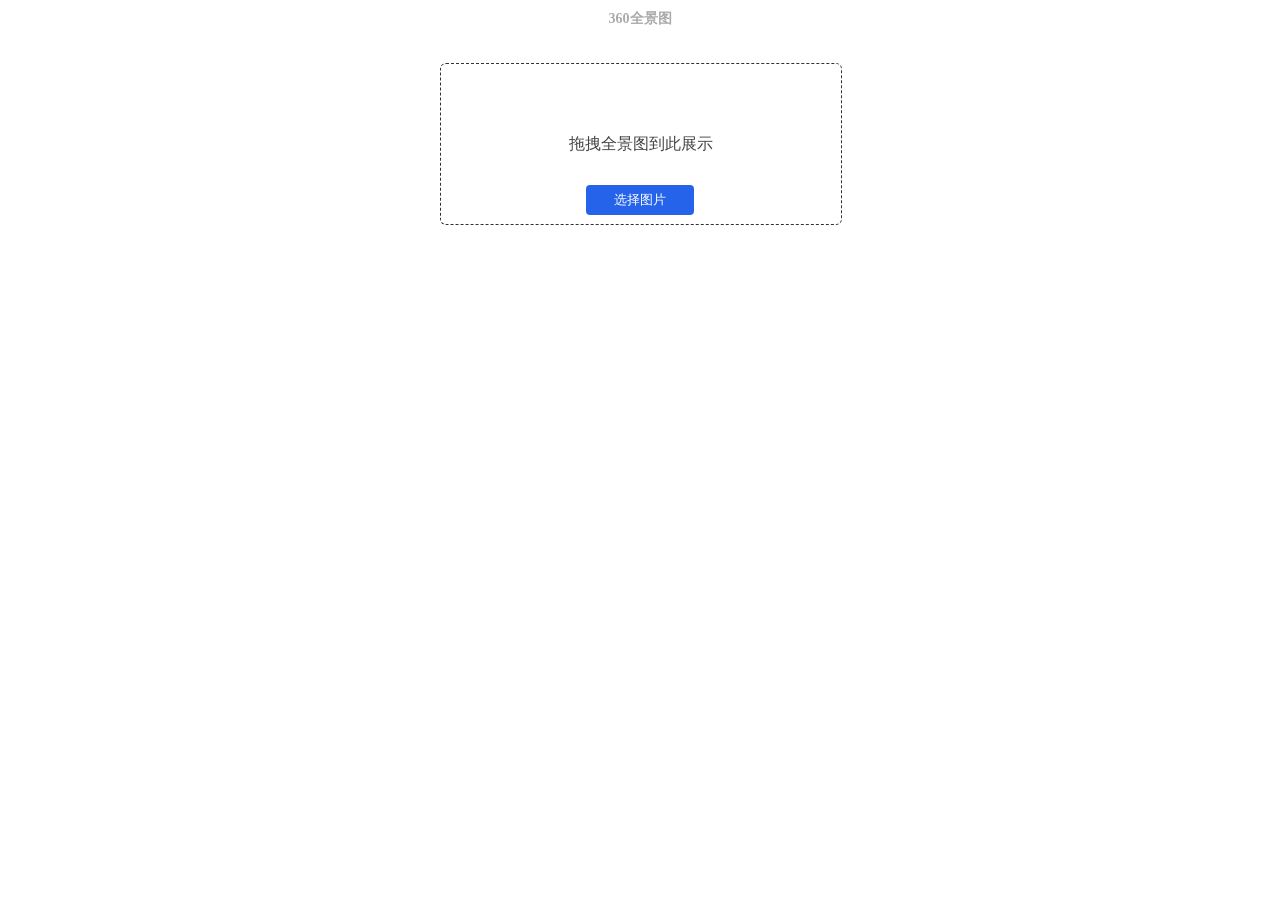
<file: 360/index.html>
<!DOCTYPE html>
<html>
<head>
<meta charset="UTF-8">
<meta name="viewport" content="width=device-width, initial-scale=1.0,maximum-scale=1,user-scalable=no">
<link rel="icon" href="/favicon.ico">
<title>360</title>

<script>
console.oldLog=console.log;console.oldError=console.error;console.oldInfo=console.info;
console.log=(...args)=>window.parent.postMessage(["log",pArgs(args)],"*")||console.oldLog(...args);
console.error=(...args)=>window.parent.postMessage(["err",pArgs(args)],"*")||console.oldError(...args);
console.info=(...args)=>window.parent.postMessage(["log",pArgs(args)],"*")||console.oldInfo(...args);
function pArgs(a){let s="";for(let i=0;i<a.length;i++)s+=typeof a[i]==="object"?JSON.stringify(a[i]):a[i],i<a.length-1&&(s+=",");return s;}
window.addEventListener("message",e=>{let d=e.data;if(d[0]==="eval")try{console.log(eval(d[1]))}catch(ex){console.log(ex)}},!1);
window.onerror=e=>console.log(e);
</script>

<link rel="stylesheet" href="index_files/photo-sphere-viewer.min.css">
<script src="index_files/jquery.min.js"></script>
<script src="index_files/three.min.js"></script>
<script src="index_files/browser.min.js"></script>
<script src="index_files/photo-sphere-viewer.min.js"></script>

<style>
html,body{margin:0;padding:0;height:100%}
body.lock{overflow:hidden;position:fixed;width:100%;height:100%}
#viewer{width:100vw;height:100vh;display:none;touch-action:none}
*{margin:0;padding:0}
h1{width:100%;text-align:center;margin-top:10px;font-size:14px;color:#aaa}
.container{width:400px;max-width:90%;height:160px;padding:15px;margin:20px auto 0;border-radius:10px;background:#fff}
.dashboard{width:100%;height:100%;box-sizing:border-box;border:2px solid #ecerec;border-radius:5px;position:relative}
.dashboard #intro{color:#cecece;display:block;text-align:center;line-height:normal;font-size:20px}
#dragHint{width:100%;height:100%;border:1px dashed #333333;border-radius:6px;color:#444;background:transparent;display:flex;align-items:center;justify-content:center}
[draggable]{-webkit-user-select:none;user-select:none;cursor:pointer}
.btn-box{position:absolute;bottom:8px;left:50%;transform:translateX(-50%)}
#selectBtn{padding:6px 28px;background:#2563eb;color:#fff;border:none;border-radius:4px;pointer-events:none}
#fileInput{position:absolute;left:0;top:0;width:100%;height:100%;opacity:0;cursor:pointer}
#closeBtn{position:fixed;top:10px;right:10px;width:auto;height:auto;padding:4px 8px;border-radius:4px;background:transparent;color:#fff;border:1px solid rgba(255,255,255,0.85);font-size:12px;display:inline-flex;align-items:center;justify-content:center;z-index:99999;cursor:pointer;display:none;box-sizing:border-box}
#closeBtn:hover{border-color:#fff;color:#fff;background:rgba(255,255,255,0.12)}
</style>

</head>
<body>

<div id="viewer"></div>
<button id="closeBtn">关闭</button>

<div id="intro">
<h1>360全景图</h1>
<div class="container">
<div id="dashboard" class="dashboard">
<div id="dragHint">拖拽全景图到此展示</div>
<div class="btn-box">
<button id="selectBtn">选择图片</button>
<input type="file" id="fileInput" accept="image/*">
</div>
</div>
</div>
</div>

<script>
let psvViewer=null;
let currentObjectURL=null;

function isPanorama(w,h){let r=w/h;return r>1.85&&r<2.20;}

function postHeight() {
  let h = document.body.scrollHeight;
  h = h > 180 ? h : 180;
  h += 50;
  if (window.parent && window.parent.parent) {
    window.parent.parent.postMessage(["resultsFrame", { height: h, slug: "Ck8Kp" }], "*");
  }
}

function closeViewer() {
  if (psvViewer) { try { psvViewer.destroy(); } catch(e) { console.log('closeViewer destroy error:', e); } psvViewer = null; }
  if (currentObjectURL) { URL.revokeObjectURL(currentObjectURL); currentObjectURL = null; }
  $('#viewer').hide().html(''); $('#closeBtn').hide(); $('#intro').show(); document.body.classList.remove('lock');
  postHeight();
}

function showFileInfo(url) {
  if (psvViewer) { try { psvViewer.destroy(); } catch(e) { console.log('showFileInfo destroy error:', e); } psvViewer = null; }
  if (currentObjectURL) { URL.revokeObjectURL(currentObjectURL); currentObjectURL = null; }
  currentObjectURL = url;

  $('#viewer').html('').show(); $('#closeBtn').show();
  let img = new Image();
  img.onload = function() {
    if (isPanorama(this.width, this.height)) {
      psvViewer = new PhotoSphereViewer.Viewer({ container: document.querySelector('#viewer'), panorama: url, useXmpData: false, moveInertia: false });
    } else {
      $('#viewer').append('<img src="' + url + '" style="width:100%;height:100%;object-fit:contain;background:#000;">');
    }
    $('#intro').hide(); document.body.classList.add('lock');
    postHeight();
  };
  img.src = url;
}

document.getElementById('closeBtn').addEventListener('click', closeViewer);

function bindDrag(el) {
  el.addEventListener('dragover', e => { e.preventDefault(); e.stopPropagation(); });
  el.addEventListener('dragenter', e => { e.preventDefault(); e.stopPropagation(); });
  el.addEventListener('drop', e => {
    e.preventDefault(); e.stopPropagation();
    let files = e.dataTransfer.files;
    let f = files && files[0];
    if (f && f.type.indexOf('image') === 0) showFileInfo(URL.createObjectURL(f));
  });
}

bindDrag(document.documentElement);
bindDrag(document.body);

document.getElementById('fileInput').addEventListener('change', ev => {
  let f = ev.target.files[0]; ev.target.value = ''; if (!f) return; showFileInfo(URL.createObjectURL(f));
});

postHeight();
</script>
</body>
</html>
</file>
<file: 360/index_files/photo-sphere-viewer.min.css>
/**
 * Minified by jsDelivr using clean-css v5.3.3.
 * Original file: /npm/photo-sphere-viewer@4.8.1/dist/photo-sphere-viewer.css
 *
 * Do NOT use SRI with dynamically generated files! More information: https://www.jsdelivr.com/using-sri-with-dynamic-files
 */
/*!
 * Photo Sphere Viewer 4.8.1
 * @copyright 2014-2015 Jérémy Heleine
 * @copyright 2015-2022 Damien "Mistic" Sorel
 * @licence MIT (https://opensource.org/licenses/MIT)
 */
.psv-container{width:100%;height:100%;margin:0;padding:0;position:relative;background:radial-gradient(#fff 0,#fdfdfd 16%,#fbfbfb 33%,#f8f8f8 49%,#efefef 66%,#dfdfdf 82%,#bfbfbf 100%);overflow:hidden}.psv-container--fullscreen{position:fixed;top:0;right:0;bottom:0;left:0}.psv-canvas-container{position:absolute;top:0;left:0;z-index:0;-webkit-transition:opacity linear .1s;transition:opacity linear .1s}.psv-canvas{display:block}.psv-loader-container{display:-webkit-box;display:-ms-flexbox;display:flex;-webkit-box-align:center;-ms-flex-align:center;align-items:center;-webkit-box-pack:center;-ms-flex-pack:center;justify-content:center;position:absolute;top:0;left:0;width:100%;height:100%;z-index:80}.psv-loader{position:relative;text-align:center;color:rgba(61,61,61,.7);width:150px;height:150px;border:10px solid transparent}.psv-loader::before{content:"";display:inline-block;height:100%;vertical-align:middle}.psv-loader,.psv-loader-image,.psv-loader-text{display:inline-block;vertical-align:middle}.psv-loader-canvas{position:absolute;top:0;left:0;width:100%;height:100%}.psv-loader-text{font:14px sans-serif}.psv-navbar{display:-webkit-box;display:-ms-flexbox;display:flex;position:absolute;z-index:90;bottom:-40px;left:0;width:100%;height:40px;background:rgba(61,61,61,.5);-webkit-transition:bottom ease-in-out .1s;transition:bottom ease-in-out .1s}.psv-navbar--open{bottom:0}.psv-navbar,.psv-navbar *{-webkit-box-sizing:content-box;box-sizing:content-box}.psv-caption{-webkit-box-flex:1;-ms-flex:1 1 100%;flex:1 1 100%;color:rgba(255,255,255,.7);overflow:hidden;text-align:center}.psv-caption-icon{height:20px;width:20px;cursor:pointer}.psv-caption-icon *{fill:rgba(255,255,255,0.7)}.psv-caption-content{display:inline-block;padding:10px;font:16px sans-serif;white-space:nowrap}.psv-button{-webkit-box-flex:0;-ms-flex:0 0 auto;flex:0 0 auto;padding:10px;position:relative;cursor:pointer;height:20px;width:20px;background:0 0;color:rgba(255,255,255,.7)}.psv-button--active{background:rgba(255,255,255,.2)}.psv-button--disabled{pointer-events:none;opacity:.5}.psv-button-svg{width:100%;-webkit-transform:scale(1);transform:scale(1);-webkit-transition:-webkit-transform .2s ease;transition:-webkit-transform .2s ease;transition:transform .2s ease;transition:transform .2s ease,-webkit-transform .2s ease}.psv-button:not(.psv-button--disabled):focus-visible{outline:2px solid #007cff;outline-offset:-2px}.psv-container:not(.psv--is-touch) .psv-button--hover-scale:not(.psv-button--disabled):hover .psv-button-svg{-webkit-transform:scale(1.2);transform:scale(1.2)}.psv-move-button+.psv-move-button{margin-left:-10px}.psv-custom-button{width:auto}.psv-autorotate-button.psv-button{width:25px;height:25px;padding:7.5px}.psv-zoom-range.psv-button{width:80px;height:1px;margin:10px 0;padding:9.5px 0;max-width:600px}.psv-zoom-range-line{position:relative;width:80px;height:1px;background:rgba(255,255,255,.7);-webkit-transition:all .3s ease;transition:all .3s ease}.psv-zoom-range-handle{position:absolute;border-radius:50%;top:-3px;width:7px;height:7px;background:rgba(255,255,255,.7);-webkit-transform:scale(1);transform:scale(1);-webkit-transition:-webkit-transform .3s ease;transition:-webkit-transform .3s ease;transition:transform .3s ease;transition:transform .3s ease,-webkit-transform .3s ease}.psv-zoom-range:not(.psv-button--disabled):hover .psv-zoom-range-line{-webkit-box-shadow:0 0 2px rgba(255,255,255,.7);box-shadow:0 0 2px rgba(255,255,255,.7)}.psv-zoom-range:not(.psv-button--disabled):hover .psv-zoom-range-handle{-webkit-transform:scale(1.3);transform:scale(1.3)}.psv-notification{position:absolute;z-index:100;bottom:-40px;display:-webkit-box;display:-ms-flexbox;display:flex;-webkit-box-pack:center;-ms-flex-pack:center;justify-content:center;-webkit-box-sizing:border-box;box-sizing:border-box;width:100%;padding:0 2em;opacity:0;-webkit-transition-property:opacity,bottom;transition-property:opacity,bottom;-webkit-transition-timing-function:ease-in-out;transition-timing-function:ease-in-out;-webkit-transition-duration:.2s;transition-duration:.2s}.psv-notification-content{max-width:50em;background-color:rgba(61,61,61,.8);border-radius:4px;padding:.5em 1em;font:14px sans-serif;color:#fff}.psv-notification--visible{opacity:100;bottom:80px}.psv-overlay{display:-webkit-box;display:-ms-flexbox;display:flex;-webkit-box-orient:vertical;-webkit-box-direction:normal;-ms-flex-direction:column;flex-direction:column;-webkit-box-align:center;-ms-flex-align:center;align-items:center;-webkit-box-pack:center;-ms-flex-pack:center;justify-content:center;position:absolute;z-index:110;top:0;left:0;bottom:0;right:0;background:radial-gradient(#fff 0,#fdfdfd 16%,#fbfbfb 33%,#f8f8f8 49%,#efefef 66%,#dfdfdf 82%,#bfbfbf 100%);color:#000;opacity:.8}.psv-overlay-image{margin-bottom:4vh}.psv-overlay-image svg{width:50vw}@media (orientation:landscape){.psv-overlay-image svg{width:25vw}}.psv-overlay-text{font:30px sans-serif;text-align:center}.psv-overlay-subtext{font:20px sans-serif;opacity:.8;text-align:center}.psv-panel{position:absolute;z-index:90;right:0;height:100%;width:400px;max-width:calc(100% - 24px);background:rgba(10,10,10,.7);-webkit-transform:translate3d(100%,0,0);transform:translate3d(100%,0,0);opacity:0;-webkit-transition-property:opacity,-webkit-transform;transition-property:opacity,-webkit-transform;transition-property:opacity,transform;transition-property:opacity,transform,-webkit-transform;-webkit-transition-timing-function:ease-in-out;transition-timing-function:ease-in-out;-webkit-transition-duration:.1s;transition-duration:.1s;cursor:default;margin-left:9px}.psv--has-navbar .psv-panel{height:calc(100% - 40px)}.psv-panel-close-button{display:none;position:absolute;top:0;left:-24px;width:24px;height:24px;background:rgba(0,0,0,.9)}.psv-panel-close-button::after,.psv-panel-close-button::before{content:"";position:absolute;top:50%;left:4px;width:15px;height:1px;background-color:#fff;-webkit-transition:.2s ease-in-out;transition:.2s ease-in-out;-webkit-transition-property:width,left,-webkit-transform;transition-property:width,left,-webkit-transform;transition-property:width,left,transform;transition-property:width,left,transform,-webkit-transform}.psv-panel-close-button::before{-webkit-transform:rotate(45deg);transform:rotate(45deg)}.psv-panel-close-button::after{-webkit-transform:rotate(-45deg);transform:rotate(-45deg)}.psv-panel-close-button:hover::after,.psv-panel-close-button:hover::before{left:0;width:23px}.psv-panel-close-button:hover::before{-webkit-transform:rotate(135deg);transform:rotate(135deg)}.psv-panel-close-button:hover::after{-webkit-transform:rotate(45deg);transform:rotate(45deg)}.psv-panel-resizer{display:none;position:absolute;top:0;left:-9px;width:9px;height:100%;background-color:rgba(0,0,0,.9);cursor:col-resize}.psv-panel-resizer::before{content:"";position:absolute;top:50%;left:1px;margin-top:-14.5px;width:1px;height:1px;-webkit-box-shadow:1px 0 #fff,3px 0 #fff,5px 0 #fff,1px 2px #fff,3px 2px #fff,5px 2px #fff,1px 4px #fff,3px 4px #fff,5px 4px #fff,1px 6px #fff,3px 6px #fff,5px 6px #fff,1px 8px #fff,3px 8px #fff,5px 8px #fff,1px 10px #fff,3px 10px #fff,5px 10px #fff,1px 12px #fff,3px 12px #fff,5px 12px #fff,1px 14px #fff,3px 14px #fff,5px 14px #fff,1px 16px #fff,3px 16px #fff,5px 16px #fff,1px 18px #fff,3px 18px #fff,5px 18px #fff,1px 20px #fff,3px 20px #fff,5px 20px #fff,1px 22px #fff,3px 22px #fff,5px 22px #fff,1px 24px #fff,3px 24px #fff,5px 24px #fff,1px 26px #fff,3px 26px #fff,5px 26px #fff,1px 28px #fff,3px 28px #fff,5px 28px #fff;box-shadow:1px 0 #fff,3px 0 #fff,5px 0 #fff,1px 2px #fff,3px 2px #fff,5px 2px #fff,1px 4px #fff,3px 4px #fff,5px 4px #fff,1px 6px #fff,3px 6px #fff,5px 6px #fff,1px 8px #fff,3px 8px #fff,5px 8px #fff,1px 10px #fff,3px 10px #fff,5px 10px #fff,1px 12px #fff,3px 12px #fff,5px 12px #fff,1px 14px #fff,3px 14px #fff,5px 14px #fff,1px 16px #fff,3px 16px #fff,5px 16px #fff,1px 18px #fff,3px 18px #fff,5px 18px #fff,1px 20px #fff,3px 20px #fff,5px 20px #fff,1px 22px #fff,3px 22px #fff,5px 22px #fff,1px 24px #fff,3px 24px #fff,5px 24px #fff,1px 26px #fff,3px 26px #fff,5px 26px #fff,1px 28px #fff,3px 28px #fff,5px 28px #fff;background:0 0}.psv-panel-content{width:100%;height:100%;-webkit-box-sizing:border-box;box-sizing:border-box;color:#dcdcdc;font:16px sans-serif;overflow:auto}.psv-panel-content:not(.psv-panel-content--no-margin){padding:1em}.psv-panel-content--no-interaction{-webkit-user-select:none;-moz-user-select:none;-ms-user-select:none;user-select:none;pointer-events:none}.psv-panel--open{-webkit-transform:translate3d(0,0,0);transform:translate3d(0,0,0);opacity:1;-webkit-transition-duration:.2s;transition-duration:.2s}.psv-panel--open .psv-panel-close-button,.psv-panel--open .psv-panel-resizer{display:block}@media screen and (max-width:400px){.psv-panel{width:100%;max-width:none}.psv-panel-resizer{display:none}.psv-panel-close-button{left:0}}.psv-panel-menu{height:100%;display:-webkit-box;display:-ms-flexbox;display:flex;-webkit-box-orient:vertical;-webkit-box-direction:normal;-ms-flex-direction:column;flex-direction:column}.psv-panel-menu-title{-webkit-box-flex:0;-ms-flex:none;flex:none;display:-webkit-box;display:-ms-flexbox;display:flex;-webkit-box-align:center;-ms-flex-align:center;align-items:center;font:24px sans-serif;margin:24px 12px}.psv-panel-menu-title svg{width:24px;height:24px;margin-right:12px}.psv-panel-menu-list{-webkit-box-flex:1;-ms-flex:1;flex:1;list-style:none;margin:0;padding:0;overflow-x:hidden}.psv-panel-menu-item{min-height:1.5em;padding:.5em 1em;cursor:pointer;display:-webkit-box;display:-ms-flexbox;display:flex;-webkit-box-align:center;-ms-flex-align:center;align-items:center;-webkit-box-pack:start;-ms-flex-pack:start;justify-content:flex-start;-webkit-transition:background .1s ease-in-out;transition:background .1s ease-in-out}.psv-panel-menu-item--active{outline:1px solid currentcolor;outline-offset:-1px}.psv-panel-menu-item-icon{-webkit-box-flex:0;-ms-flex:none;flex:none;height:1.5em;width:1.5em;margin-right:.5em}.psv-panel-menu-item-icon img{max-width:100%;max-height:100%}.psv-panel-menu-item-icon svg{width:100%;height:100%}.psv-panel-menu-item:focus-visible{outline:2px solid #007cff;outline-offset:-2px}.psv-panel-menu--stripped .psv-panel-menu-item:hover{background:rgba(255,255,255,.2)}.psv-panel-menu--stripped .psv-panel-menu-item:nth-child(odd),.psv-panel-menu--stripped .psv-panel-menu-item:nth-child(odd)::before{background:rgba(255,255,255,.1)}.psv-panel-menu--stripped .psv-panel-menu-item:nth-child(2n),.psv-panel-menu--stripped .psv-panel-menu-item:nth-child(2n)::before{background:0 0}.psv-container:not(.psv--is-touch) .psv-panel-menu-item:hover{background:rgba(255,255,255,.2)}.psv-tooltip{position:absolute;z-index:50;-webkit-box-sizing:border-box;box-sizing:border-box;max-width:200px;background-color:rgba(61,61,61,.8);border-radius:4px;padding:.5em 1em;opacity:0;-webkit-transition-property:opacity,-webkit-transform;transition-property:opacity,-webkit-transform;transition-property:opacity,transform;transition-property:opacity,transform,-webkit-transform;-webkit-transition-timing-function:ease-in-out;transition-timing-function:ease-in-out;-webkit-transition-duration:.1s;transition-duration:.1s}.psv-tooltip-content{color:#fff;font:14px sans-serif;text-shadow:0 1px #000}.psv-tooltip-arrow{position:absolute;height:0;width:0;border:7px solid transparent}.psv-tooltip--top-center,.psv-tooltip--top-left,.psv-tooltip--top-right{-webkit-transform:translate3d(0,5px,0);transform:translate3d(0,5px,0)}.psv-tooltip--top-center .psv-tooltip-arrow,.psv-tooltip--top-left .psv-tooltip-arrow,.psv-tooltip--top-right .psv-tooltip-arrow{border-top-color:rgba(61,61,61,.8)}.psv-tooltip--bottom-center,.psv-tooltip--bottom-left,.psv-tooltip--bottom-right{-webkit-transform:translate3d(0,-5px,0);transform:translate3d(0,-5px,0)}.psv-tooltip--bottom-center .psv-tooltip-arrow,.psv-tooltip--bottom-left .psv-tooltip-arrow,.psv-tooltip--bottom-right .psv-tooltip-arrow{border-bottom-color:rgba(61,61,61,.8)}.psv-tooltip--center-left,.psv-tooltip--left-bottom,.psv-tooltip--left-top{-webkit-transform:translate3d(5px,0,0);transform:translate3d(5px,0,0)}.psv-tooltip--center-left .psv-tooltip-arrow,.psv-tooltip--left-bottom .psv-tooltip-arrow,.psv-tooltip--left-top .psv-tooltip-arrow{border-left-color:rgba(61,61,61,.8)}.psv-tooltip--center-right,.psv-tooltip--right-bottom,.psv-tooltip--right-top{-webkit-transform:translate3d(-5px,0,0);transform:translate3d(-5px,0,0)}.psv-tooltip--center-right .psv-tooltip-arrow,.psv-tooltip--right-bottom .psv-tooltip-arrow,.psv-tooltip--right-top .psv-tooltip-arrow{border-right-color:rgba(61,61,61,.8)}.psv-tooltip--left-top,.psv-tooltip--top-left{-webkit-box-shadow:-3px -3px 0 rgba(90,90,90,.7);box-shadow:-3px -3px 0 rgba(90,90,90,.7)}.psv-tooltip--top-center{-webkit-box-shadow:0 -3px 0 rgba(90,90,90,.7);box-shadow:0 -3px 0 rgba(90,90,90,.7)}.psv-tooltip--right-top,.psv-tooltip--top-right{-webkit-box-shadow:3px -3px 0 rgba(90,90,90,.7);box-shadow:3px -3px 0 rgba(90,90,90,.7)}.psv-tooltip--bottom-left,.psv-tooltip--left-bottom{-webkit-box-shadow:-3px 3px 0 rgba(90,90,90,.7);box-shadow:-3px 3px 0 rgba(90,90,90,.7)}.psv-tooltip--bottom-center{-webkit-box-shadow:0 3px 0 rgba(90,90,90,.7);box-shadow:0 3px 0 rgba(90,90,90,.7)}.psv-tooltip--bottom-right,.psv-tooltip--right-bottom{-webkit-box-shadow:3px 3px 0 rgba(90,90,90,.7);box-shadow:3px 3px 0 rgba(90,90,90,.7)}.psv-tooltip--center-left{-webkit-box-shadow:-3px 0 0 rgba(90,90,90,.7);box-shadow:-3px 0 0 rgba(90,90,90,.7)}.psv-tooltip--center-right{-webkit-box-shadow:3px 0 0 rgba(90,90,90,.7);box-shadow:3px 0 0 rgba(90,90,90,.7)}.psv-tooltip--visible{-webkit-transform:translate3d(0,0,0);transform:translate3d(0,0,0);opacity:1;-webkit-transition-duration:.1s;transition-duration:.1s}
/*# sourceMappingURL=/sm/a2678bbe5e854163b28b91352018ec64e347ebc284a9ee61e78110d9550fda9a.map */
</file>
